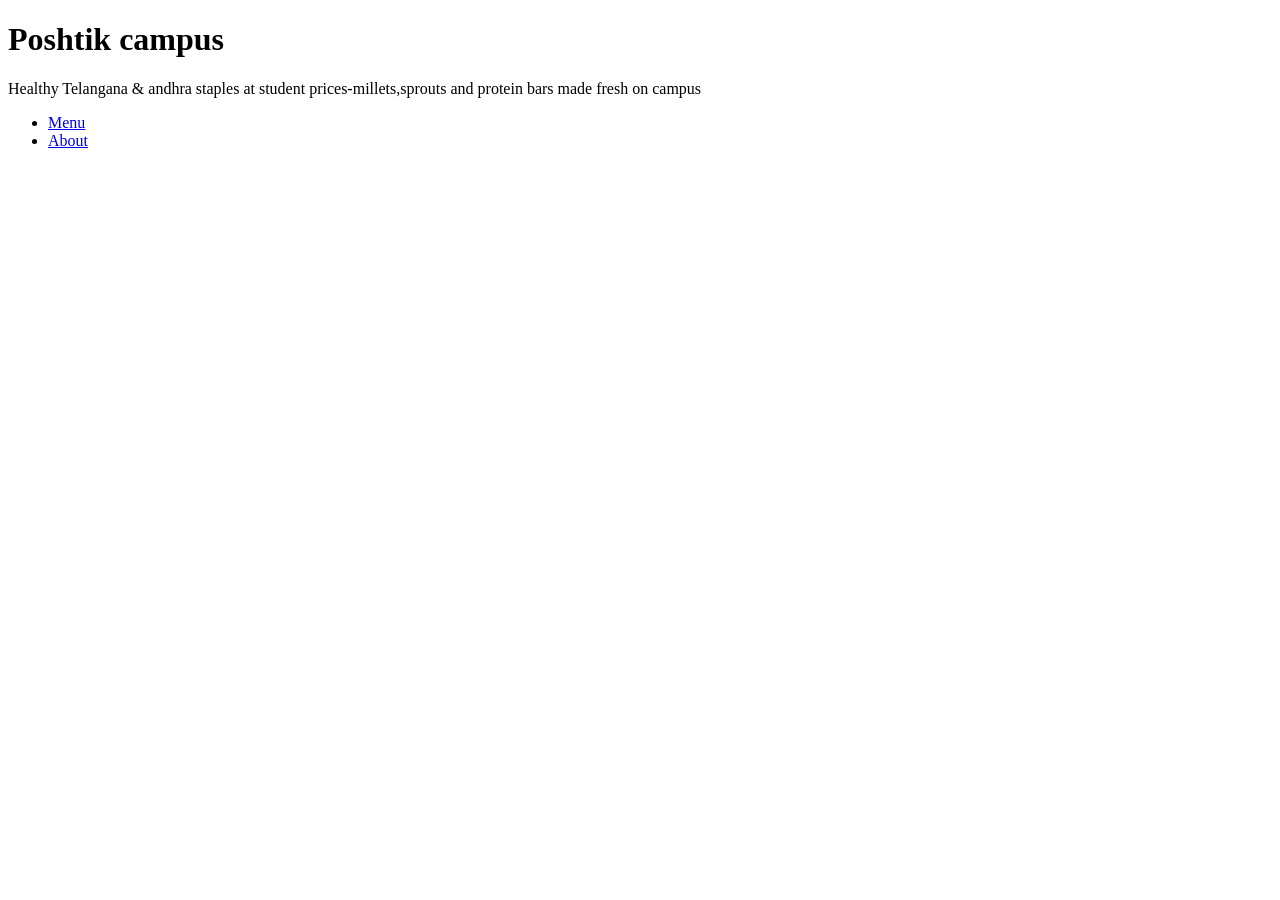
<file: poshtik campus/index.html>
<!DOCTYPE html>
<html lang ="en">
    <head>
        <meta charset="UTF-8">
        <title>POSHTIK CAMPUS</title>
    </head>
    <body>
        <h1>Poshtik campus</h1>
        <p>Healthy Telangana & andhra staples at student prices-millets,sprouts and protein bars made fresh on campus</p>
        <ul>
            <li><a href="menu.html">Menu</a></li>
            <li><a href="about.html">About</a></li>
        </ul>
    </body>
</html>
</file>
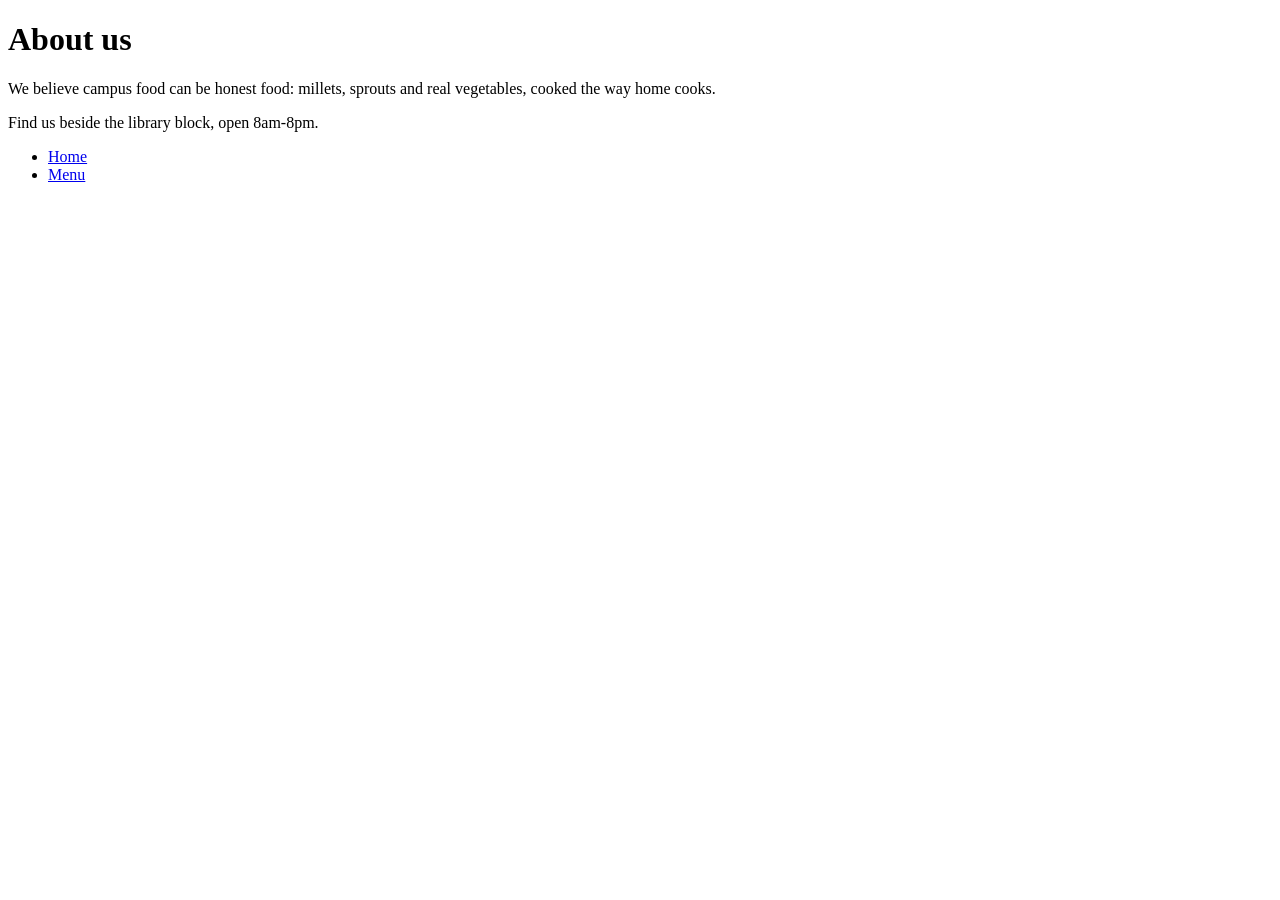
<file: poshtik campus/about.html>
<!DOCTYPE html>
<html lang="en">
<head>
<meta charset="UTF-8">
<title>Document</title>
</head>
<body>

<h1>About us</h1>

<p>
We believe campus food can be honest food: millets, sprouts and real vegetables,
cooked the way home cooks.
</p>

<p>Find us beside the library block, open 8am-8pm.</p>

<ul>
<li><a href="index.html">Home</a></li>
<li><a href="menu.html">Menu</a></li>
</ul>

</body>
</html>
</file>
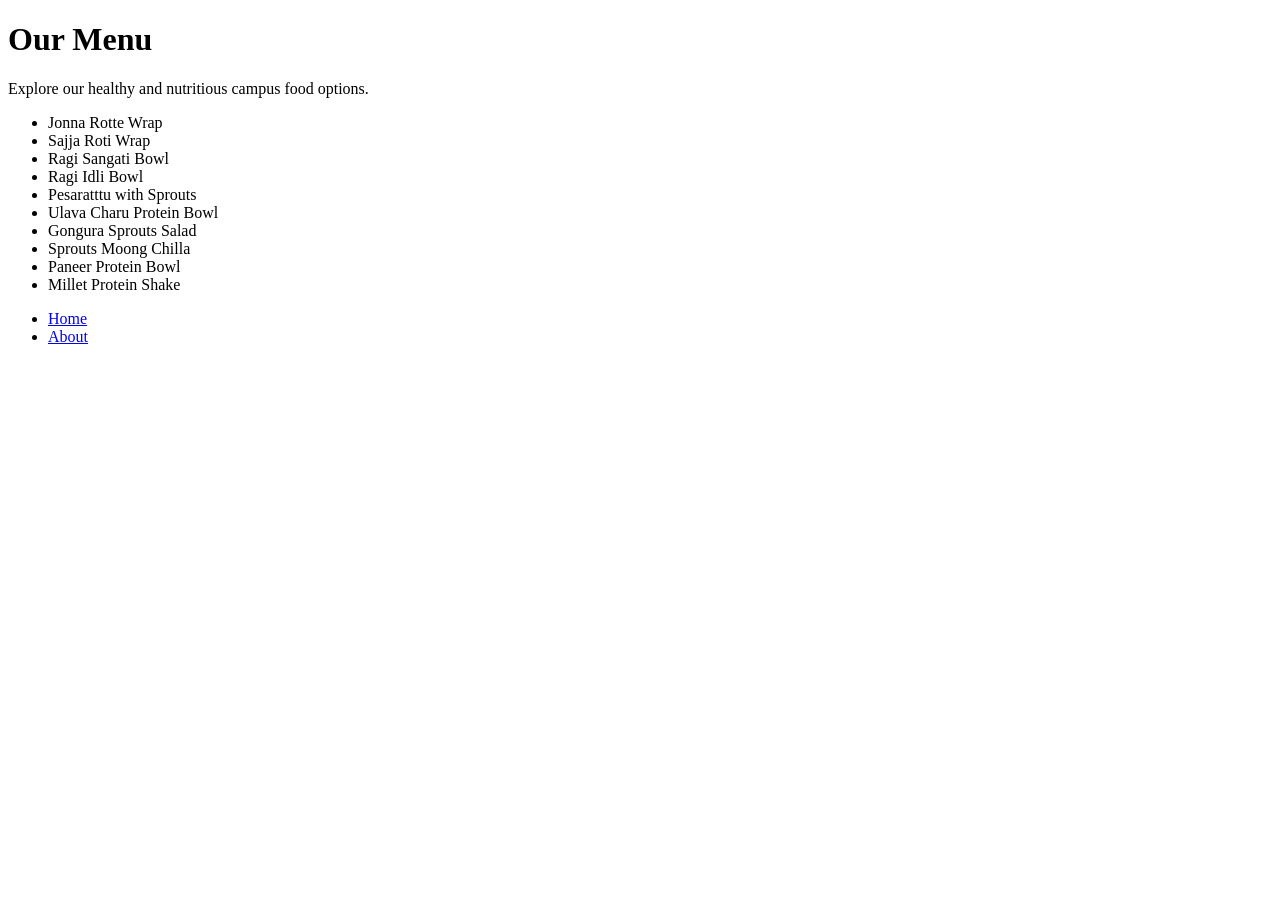
<file: poshtik campus/menu.html>
<!DOCTYPE html>
<html lang="en">
<head>
    <meta charset="UTF-8">
    <title>Poshtik Campus — Menu</title>
</head>
<body>
    <h1>Our Menu</h1>
    <p>Explore our healthy and nutritious campus food options.</p>

    <ul>
        <li>Jonna Rotte Wrap</li>
        <li>Sajja Roti Wrap</li>
        <li>Ragi Sangati Bowl</li>
        <li>Ragi Idli Bowl</li>
        <li>Pesaratttu with Sprouts</li>
        <li>Ulavа Charu Protein Bowl</li>
        <li>Gongura Sprouts Salad</li>
        <li>Sprouts Moong Chilla</li>
        <li>Paneer Protein Bowl</li>
        <li>Millet Protein Shake</li>
    </ul>

    <ul>
        <li><a href="index.html">Home</a></li>
        <li><a href="about.html">About</a></li>
    </ul>
</body>
</html>
</file>
